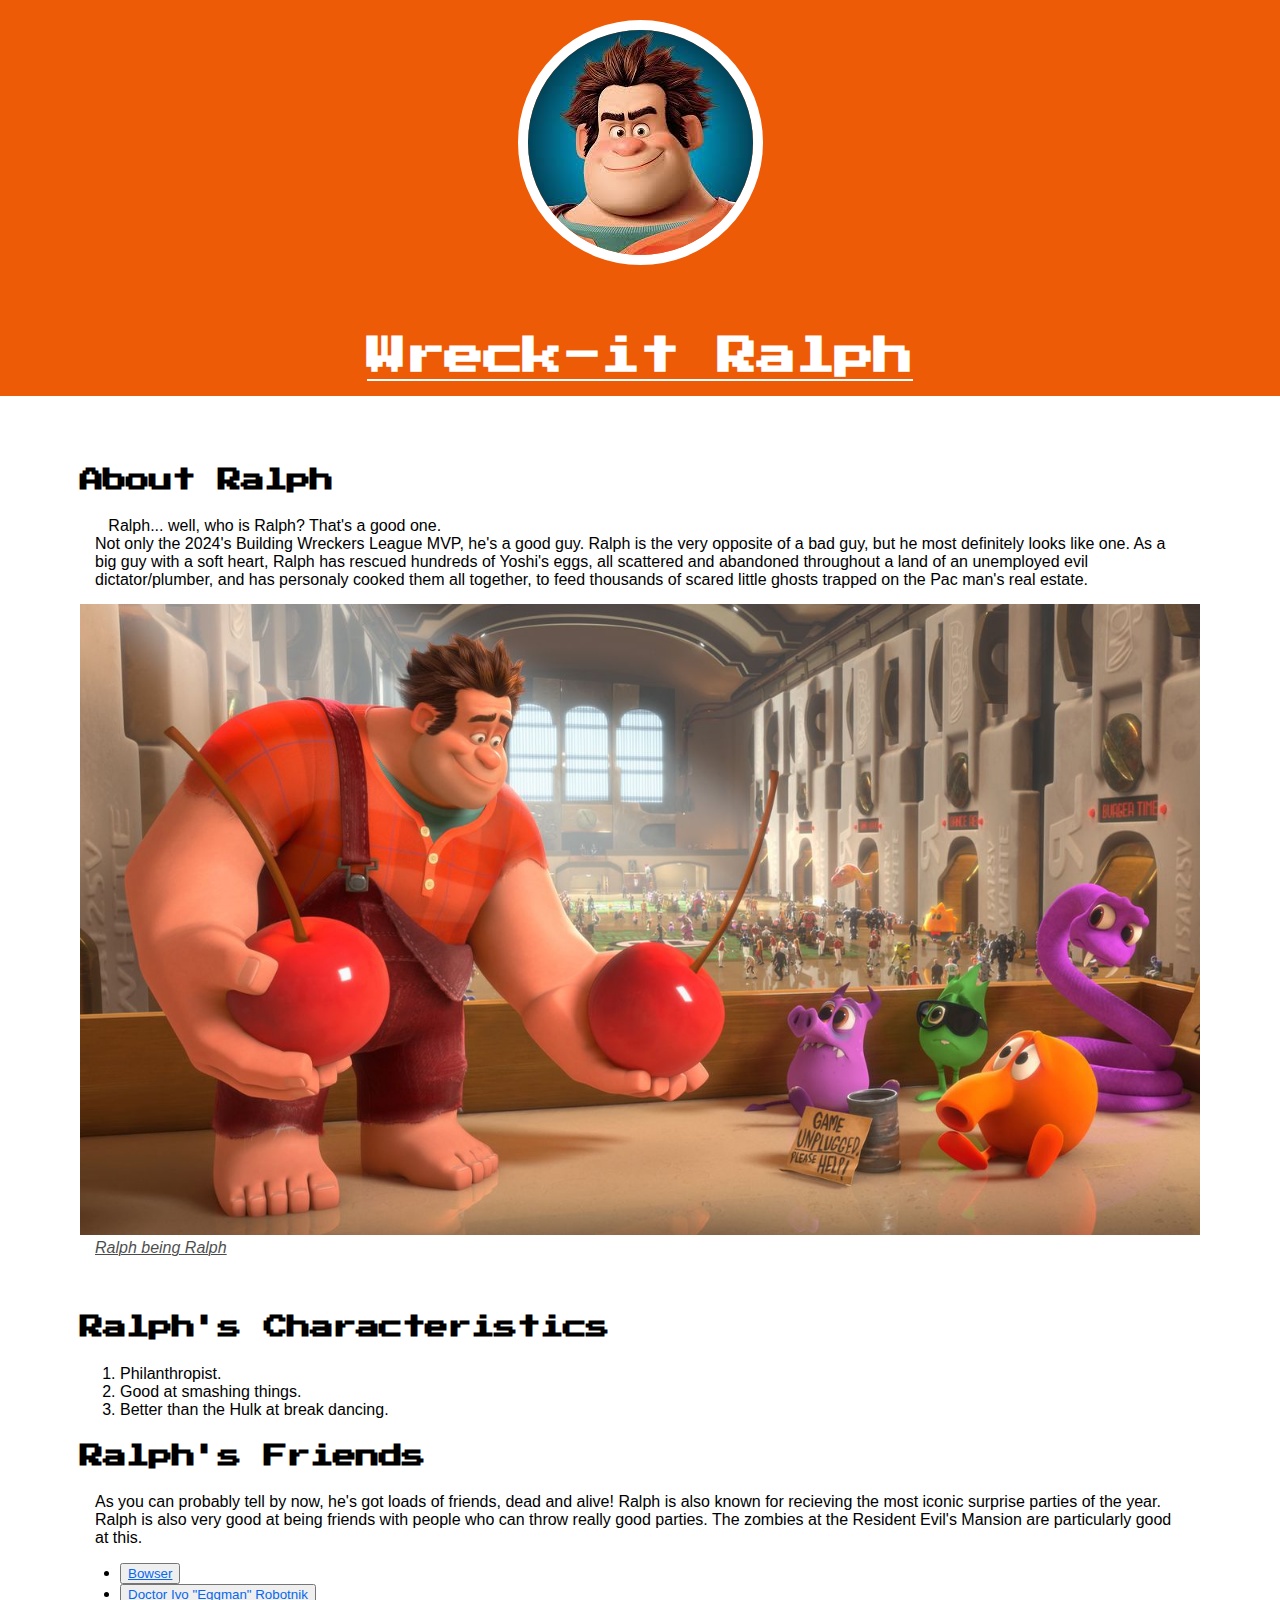
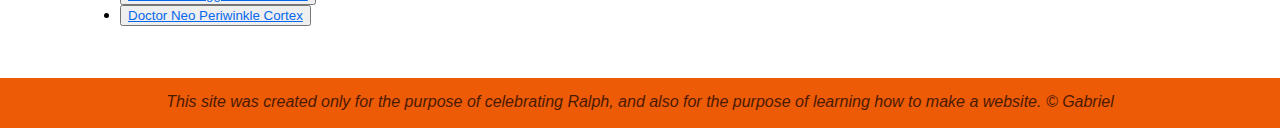
<file: index.html>
<!DOCTYPE html>
<html>
<head>
	<link rel="icon" href="img/Wreck-it Ralph.jpeg">
	<meta charset="utf-8">
	<meta name="viewport" content="width=device-width, initial-scale=1">
	<title>Wreck-it Ralph</title>

	<link href="https://fonts.googleapis.com/css2?family=Press+Start+2P&display=swap" rel="stylesheet">

	<link rel="stylesheet" type="text/css" href="CSS/Ralph.css">


</head>
<body>
										<!-- Header Element-->
	<header>
		<img src="img/Wreck-it Ralph.jpeg">
		<h1>Wreck-it <span>Ralph</span></h1>
	</header>
										<!-- Main Element-->
<main>
	<h2>About Ralph</h2>
	<p>&nbsp&nbsp&nbspRalph... well, who is Ralph? That's a good one. <br> <span>Not only the 2024's Building Wreckers League MVP, he's a good guy. Ralph is the very opposite of a bad guy, but he most definitely looks like one. As a big guy with a soft&nbsp;heart, Ralph has rescued hundreds of Yoshi's eggs, all scattered and abandoned throughout a land of an unemployed evil dictator/plumber, and has personaly cooked them all together, to feed thousands of scared little ghosts trapped on the Pac man's real estate. </span> </p>
	<img src="img/Ralph Help.jpeg">
	<p class="style">Ralph being Ralph</p>
										<!-- Characteristics -->

	<br>

	<h2>Ralph's Characteristics</h2>
	<ol>
		<li>Philanthropist.</li>
		<li>Good at smashing things.</li>
		<li>Better than the Hulk at break dancing.</li>
	</ol>
										<!-- Friends -->

	<h2>Ralph's Friends</h2>
	<p>As you can probably tell by now, he's got loads of friends, dead and alive! Ralph is also known for recieving the most iconic surprise parties of the year. Ralph is also very good at being friends with people who can throw really good parties. The zombies at the Resident Evil's Mansion are particularly good at this.  </p>
	<ul>
		<li> <button> <a href="https://super-mario-br.fandom.com/pt-br/wiki/Bowser" target="_blank" title=" Go to Bowser's page.">Bowser</a>  </button>  </li>
		<li> <button> <a href="https://viloes.fandom.com/pt-br/wiki/Dr._Ivo_%22Eggman%22_Robotnik" target="_blank"title="Go to Eggman's page.">Doctor Ivo "Eggman" Robotnik</a> </button> </li>
		<li> <button> <a href="https://crashbandicoot.fandom.com/wiki/Neo_Cortex" target="_blank" title="Go to Dr. Cortex's page."> 
Doctor Neo Periwinkle Cortex </a> </button></li>

	</ul>

</main>
										<!-- Footer Element -->
<footer>
	<p>This site was created only for the purpose of celebrating Ralph, and also for the purpose of learning how to make a website. &copy; Gabriel </p>
</footer>


</body>

</html>
</file>
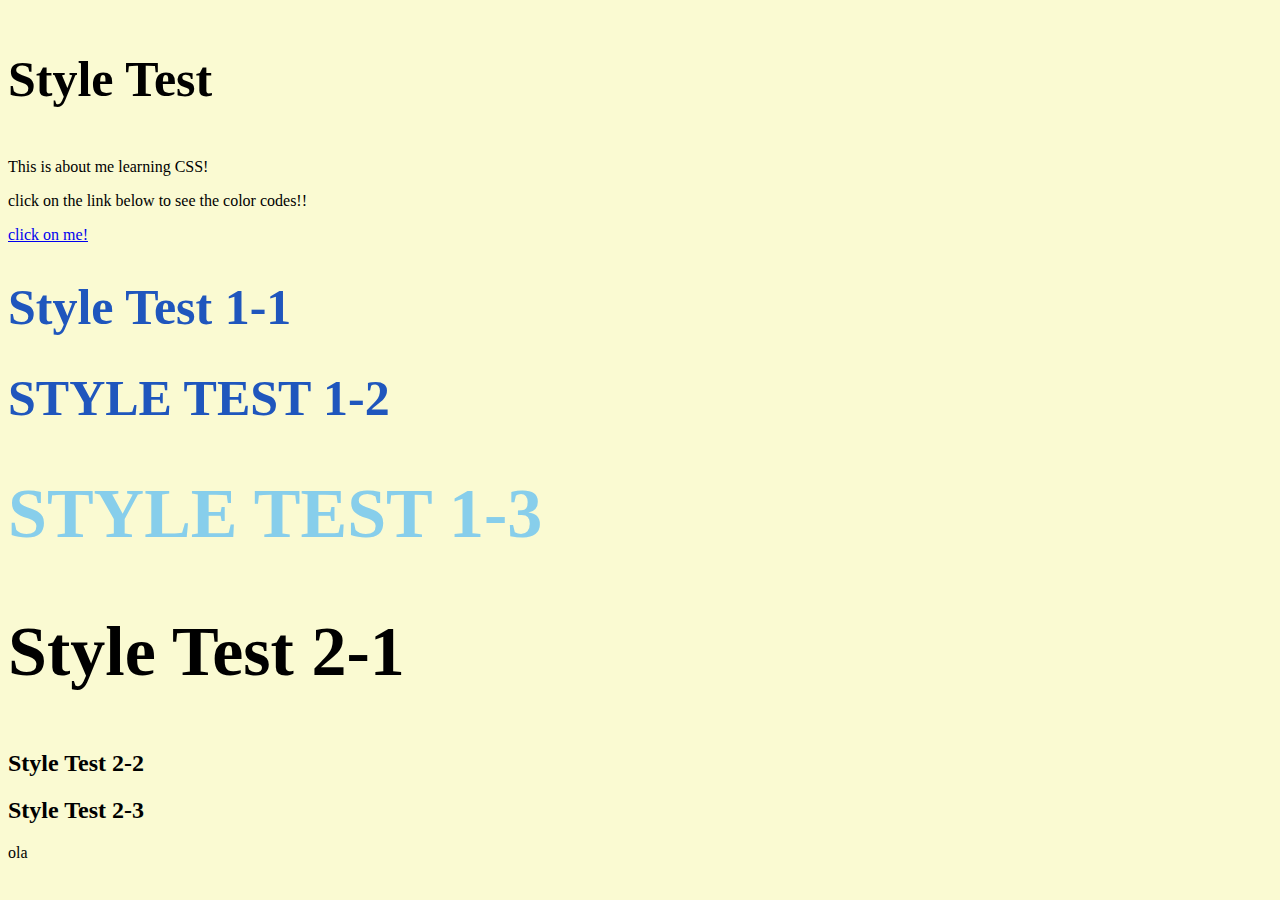
<file: Style_Test.html>
<!DOCTYPE html>
<html>
<head> 
	<h3>Style Test</h3>
	
	<title>Style Test</title>
<link rel="stylesheet" type="text/css" href="CSS/test.css">


	<p><span>This is about </span> me learning CSS!</p>
	<p>click on the link below to see the color codes!!</p>
	<a href="https://htmlcolorcodes.com" target="_blank" title="A world of colors...">click on me!</a>
	
	<br>
	
	<h1>Style Test 1-1</h1>
	<h1 class="uppercase">Style Test 1-2</h1>
	<h1 class="uppercase big">Style Test 1-3</h1>
	<h2 class="big">Style Test 2-1</h2>
	<h2>Style Test 2-2</h2>
	<h2>Style Test 2-3</h2>
</head>
<body>
	<p>ola</p>
	

</body>

</html>
</file>
<file: CSS/Ralph.css>
body{
	margin: 0px;
	font-family: Helvetica, Arial , sans-serif;


}
header{
	background-color: #EE5B06;
	text-align: center;

}
h1,h2 {
	font-family: "Press Start 2P", system-ui;
	letter-spacing: -1px;

}



header h1 {
	color: white;
	line-height: 80px;
	text-decoration: underline 2px ;
	text-underline-offset: 3px;
	font-size: 40px;


/*header styles*/
}
header img{
	border-radius: 150px;
	margin: 20px;
	border: 10px solid white;


}
main{
	max-width: 100%;
	padding: 20px 80px;
}
main h2 {
	margin: 40px 0 10 px ;
	line-height: 35px;

}
main p{
	margin: 15px;

}
main img{
	max-width: 100%;
}
footer{
	text-align: center;
	background-color: #EE5B06;
	text-align: center;
	font-style: italic;
	height: 50px;

}
footer p {
	padding-top: 15px;
	opacity: 70%;
}
a{
	color: #0668EE;
}
a:hover {
	color: white;
	background-color: #EE5B06;
}
.style{
	font-style: italic;
	opacity: 70%;
	text-decoration: underline 1px;
	text-underline-offset: 1px;
	margin-top: 0;
}
</file>
<file: CSS/test.css>
body{
	background-color: lightgoldenrodyellow;
}


h1{
	font-size: 50px;
	color: #1F56BD;
}
h3{
	font-size: 50px;
}
.big{
font-size: 70px;
}
.uppercase{
text-transform: uppercase;
}
.big.uppercase{
color: skyblue;
}
</file>
